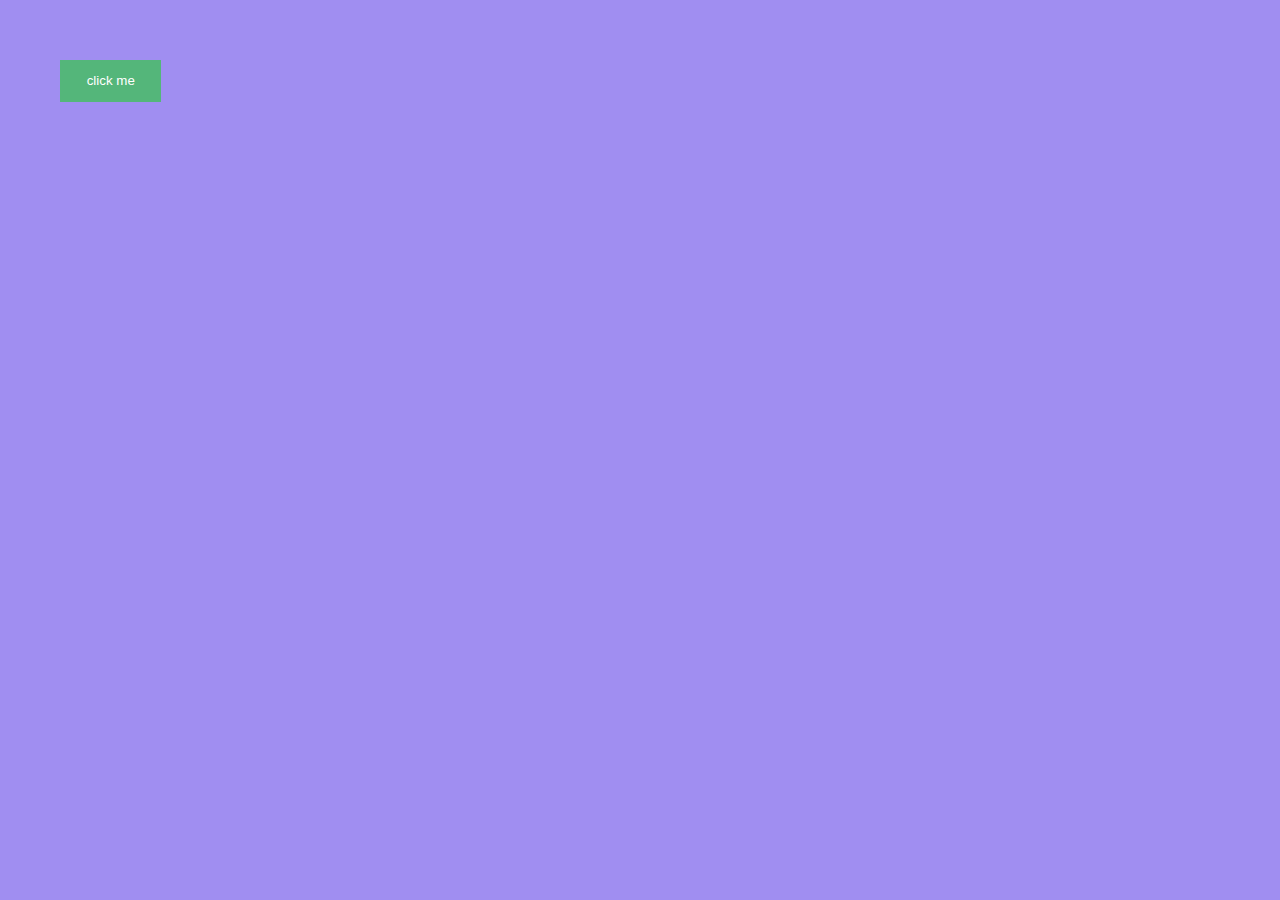
<file: index.html>
<!DOCTYPE html>
<html lang="en">
  <head>
    <meta charset="UTF-8" />
    <meta name="viewport" content="width=device-width, initial-scale=1.0" />
    <meta http-equiv="X-UA-Compatible" content="ie=edge" />
    <link rel="stylesheet" href="style.css" />
    <title>Modal</title>
  </head>
  <body>
    <button id="modalBtn" class="button">click me</button>
    <div id="simpleModal" class="modal">
      <div class="modal-content">
        <span class="closeBtn">&times;</span>
        <p>
          Hello! I am a MODAL
        </p>
      </div>
    </div>
    <script src="index.js"></script>
  </body>
</html>
</file>
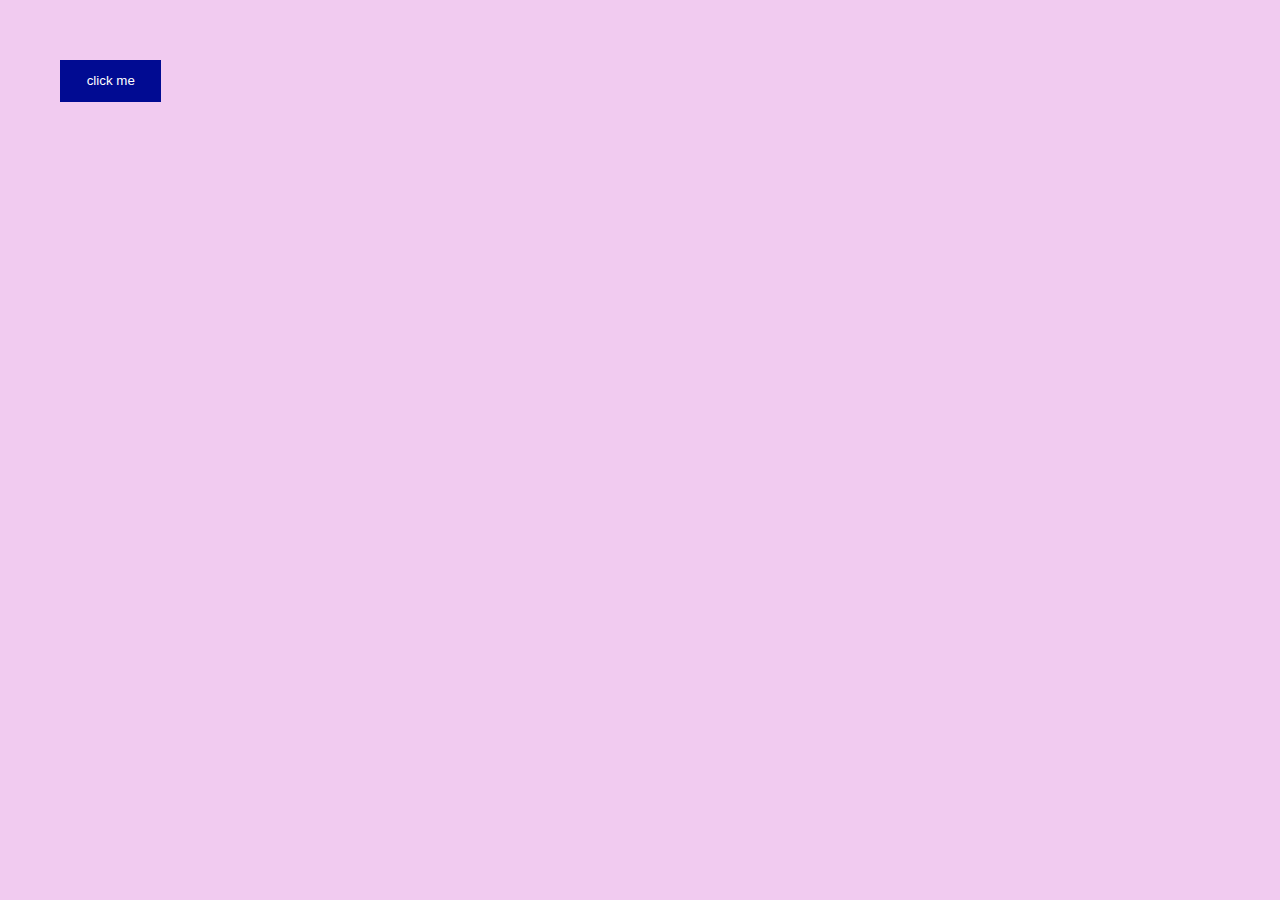
<file: index1.html>
<!DOCTYPE html>
<html lang="en">
  <head>
    <meta charset="UTF-8" />
    <meta name="viewport" content="width=device-width, initial-scale=1.0" />
    <meta http-equiv="X-UA-Compatible" content="ie=edge" />
    <link rel="stylesheet" href="style1.css" />
    <title>Modal</title>
  </head>
  <body>
    <button id="modalBtn" class="button">click me</button>
    <div id="simpleModal" class="modal">
      <div class="modal-content">
        <div class="modal-header">
          <span class="closeBtn">&times;</span>
          <h2>modal header</h2>
        </div>
        <div class="modal-body">
          <p>
            Hello! I am a MODAL
          </p>
          <p>
            Lorem ipsum dolor sit amet consectetur adipisicing elit. Est sunt
            aliquam exercitationem voluptatibus placeat ducimus sint ipsa.
          </p>
        </div>
        <div class="modal-footer">
          <h3>footer</h3>
        </div>
      </div>
    </div>
    <script src="index.js"></script>
  </body>
</html>
</file>
<file: style.css>
body {
  font-family: Arial, Helvetica, sans-serif;
  font-size: 17px;
  line-height: 1.6;
  padding: 52px;
  background: rgb(160, 142, 241);
}

.button {
  background: rgb(84, 182, 122);
  padding: 1em 2em;
  color: #fff;
  border: 0;
}

.button:hover {
  background: #335;
}

.modal {
  /* display: none must go to comment to create a style */
  display: none;
  position: fixed;
  z-index: 1;
  left: 0;
  top: 0;
  height: 100%;
  width: 100%;
  overflow: auto;
  background-color: rgba(0, 0, 0, 0.2);
}

.modal-content {
  background-color: #f4f4f4;
  margin: 30% auto;
  padding: 20px;
  width: 70%;
  box-shadow: 0 5px 8px 0 rgba(95, 145, 236, 0.2),
    0 7px 20px 0 rgba(7, 252, 129, 0.2);
  /* animation to modal */
  animation-name: modalopen;
  animation-duration: 2s;
}

.closeBtn {
  color: rgb(6, 138, 24);
  float: right;
  font-size: 33px;
}
.closeBtn:hover,
.closeBtn:focus {
  color: rgb(214, 8, 241);
  text-decoration: none;
  cursor: pointer;
}

@keyframes modalopen {
  from {
    opacity: 0;
  }
  to {
    opacity: 1;
  }
}
</file>
<file: style1.css>
body {
  font-family: Arial, Helvetica, sans-serif;
  font-size: 17px;
  line-height: 1.6;
  padding: 52px;
  background: rgb(241, 203, 240);
}

.button {
  background: rgb(1, 11, 146);
  padding: 1em 2em;
  color: #fff;
  border: 0;
}

.button:hover {
  background: rgb(233, 89, 5);
}

.modal {
  /* display: none must go to comment to create a style */
  display: none;
  position: fixed;
  z-index: 1;
  left: 0;
  top: 0;
  height: 100%;
  width: 100%;
  overflow: auto;
  background-color: rgba(0, 0, 0, 0.2);
}

.modal-content {
  background-color: #f4f4f4;
  margin: 20% auto;
  width: 70%;
  box-shadow: 0 5px 8px 0 rgba(95, 145, 236, 0.2),
    0 7px 20px 0 rgba(7, 252, 129, 0.2);
  /* animation to modal */
  animation-name: modalopen;
  animation-duration: 2s;
}

.modal-header h2,
.modal-footer h3 {
  margin: 0;
}

.modal-header {
  background: coral;
  padding: 15px;
  color: rgb(14, 3, 167);
}

.modal-body {
  padding: 10px 20px;
}
.modal-footer {
  background: coral;
  color: rgb(10, 24, 218);
  padding: 10px;
  text-align: center;
}

.closeBtn {
  color: rgb(10, 24, 218);
  float: right;
  font-size: 33px;
}
.closeBtn:hover,
.closeBtn:focus {
  color: rgb(248, 232, 7);
  text-decoration: none;
  cursor: pointer;
}

@keyframes modalopen {
  from {
    opacity: 0;
  }
  to {
    opacity: 1;
  }
}
</file>
